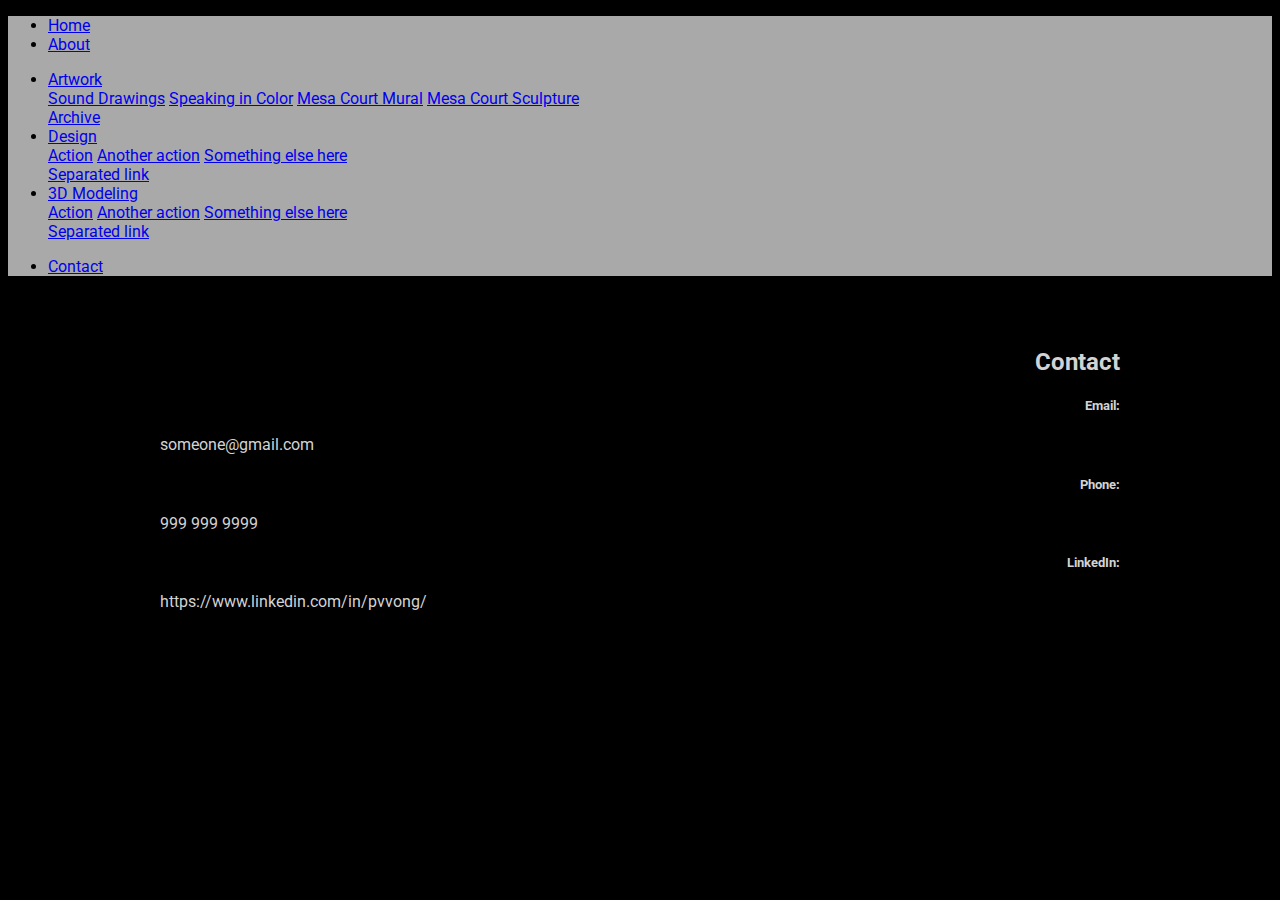
<file: homework 18/contact.html>
<!DOCTYPE html>
<html>
  <head>
    <meta charset="utf-8">
    <title>Portfolio</title>

    <link href="https://fonts.googleapis.com/css?family=Roboto" rel="stylesheet">

    <link rel="stylesheet" href="https://necolas.github.io/normalize.css/8.0.0/normalize.css">

    <link href="https://fonts.googleapis.com/css?family=Cabin+Condensed" rel="stylesheet">

    <link href="https://fonts.googleapis.com/css?family=Overpass" rel="stylesheet">

    <link rel="stylesheet" href="https://stackpath.bootstrapcdn.com/bootstrap/4.1.1/css/bootstrap.min.css" integrity="sha384-WskhaSGFgHYWDcbwN70/dfYBj47jz9qbsMId/iRN3ewGhXQFZCSftd1LZCfmhktB" crossorigin="anonymous">

    <link rel="stylesheet" type="text/css" href="css/style.css">

  </head>

  <body>
    <div class="container-fluid nav-color fixed-top">
      <div class="row">
        <div class="col-md-3">
          <ul class="nav">
            <li class="nav-item">
              <a class="nav-link" href="index.html">Home</a>
            </li>
            <li class="nav-item">
              <a class="nav-link" href="about.html">About</a>
            </li>
          </ul>
        </div>
        <div class="col-md-6">
          <ul class="nav justify-content-center">
            <li class="nav-item dropdown">
              <a class="nav-link dropdown-toggle" data-toggle="dropdown" href="#" role="button" aria-haspopup="true" aria-expanded="false">Artwork</a>
              <div class="dropdown-menu">
                <a class="dropdown-item" href="#">Sound Drawings</a>
                <a class="dropdown-item" href="#">Speaking in Color</a>
                <a class="dropdown-item" href="#">Mesa Court Mural</a>
                <a class="dropdown-item" href="#">Mesa Court Sculpture</a>
                <div class="dropdown-divider"></div>
                <a class="dropdown-item" href="#">Archive</a>
              </div>
            </li>
            <li class="nav-item dropdown">
              <a class="nav-link dropdown-toggle" data-toggle="dropdown" href="#" role="button" aria-haspopup="true" aria-expanded="false">Design</a>
              <div class="dropdown-menu">
                <a class="dropdown-item" href="#">Action</a>
                <a class="dropdown-item" href="#">Another action</a>
                <a class="dropdown-item" href="#">Something else here</a>
                <div class="dropdown-divider"></div>
                <a class="dropdown-item" href="#">Separated link</a>
              </div>
            </li>
            <li class="nav-item dropdown">
              <a class="nav-link dropdown-toggle" data-toggle="dropdown" href="#" role="button" aria-haspopup="true" aria-expanded="false">3D Modeling</a>
              <div class="dropdown-menu">
                <a class="dropdown-item" href="#">Action</a>
                <a class="dropdown-item" href="#">Another action</a>
                <a class="dropdown-item" href="#">Something else here</a>
                <div class="dropdown-divider"></div>
                <a class="dropdown-item" href="#">Separated link</a>
              </div>
            </li>
          </ul>
        </div>
        <div class="col-md-3">
          <ul class="nav justify-content-end">
            <li class="nav-item">
              <a class="nav-link disabled" href="#">Contact</a>
            </li>
          </ul>
        </div>
      </div>
    </div>

    <div id="wrapper">
      <div class="container-fluid nav-space">
        <div class="row">
          <div class="col-3 text-right">
            <h2>Contact</h2>
          </div>
        </div>
        <div class="row row-top-margin">
          <div class="col-3 text-right">
            <h5>Email:</h5>
          </div>
          <div class="col">
            <p>someone@gmail.com</p>
          </div>
        </div>
        <div class="row">
          <div class="col-3 text-right">
            <h5>Phone:</h5>
          </div>
          <div class="col">
            <p>999 999 9999</p>
          </div>
        </div>
        <div class="row">
          <div class="col-3 text-right">
            <h5>LinkedIn:</h5>
          </div>
          <div class="col">
            <p>https://www.linkedin.com/in/pvvong/</p>
          </div>
        </div>
      </div>
    </div>

    <script src="https://code.jquery.com/jquery-3.3.1.slim.min.js" integrity="sha384-q8i/X+965DzO0rT7abK41JStQIAqVgRVzpbzo5smXKp4YfRvH+8abtTE1Pi6jizo" crossorigin="anonymous"></script>
    <script src="https://cdnjs.cloudflare.com/ajax/libs/popper.js/1.14.3/umd/popper.min.js" integrity="sha384-ZMP7rVo3mIykV+2+9J3UJ46jBk0WLaUAdn689aCwoqbBJiSnjAK/l8WvCWPIPm49" crossorigin="anonymous"></script>
    <script src="https://stackpath.bootstrapcdn.com/bootstrap/4.1.1/js/bootstrap.min.js" integrity="sha384-smHYKdLADwkXOn1EmN1qk/HfnUcbVRZyYmZ4qpPea6sjB/pTJ0euyQp0Mk8ck+5T" crossorigin="anonymous"></script>

  </body>
</html>
</file>
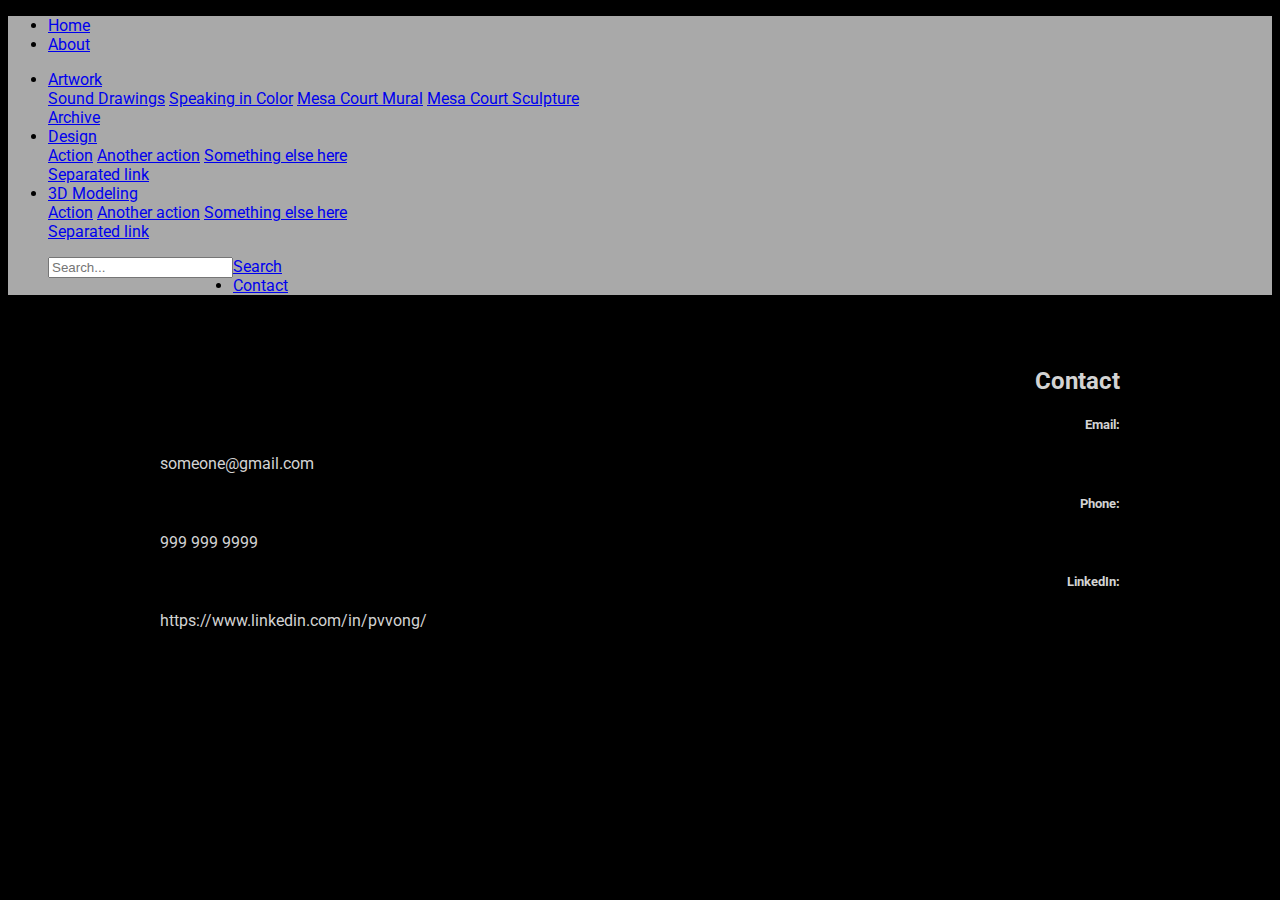
<file: homework 19/contact.html>
<!DOCTYPE html>
<html>
  <head>
    <meta charset="utf-8">
    <title>Portfolio</title>

    <link rel="stylesheet" href="https://use.fontawesome.com/releases/v5.1.0/css/all.css" integrity="sha384-lKuwvrZot6UHsBSfcMvOkWwlCMgc0TaWr+30HWe3a4ltaBwTZhyTEggF5tJv8tbt" crossorigin="anonymous">

    <link href="https://fonts.googleapis.com/css?family=Roboto" rel="stylesheet">

    <link rel="stylesheet" href="https://necolas.github.io/normalize.css/8.0.0/normalize.css">

    <link href="https://fonts.googleapis.com/css?family=Cabin+Condensed" rel="stylesheet">

    <link href="https://fonts.googleapis.com/css?family=Overpass" rel="stylesheet">

    <link rel="stylesheet" href="https://stackpath.bootstrapcdn.com/bootstrap/4.1.1/css/bootstrap.min.css" integrity="sha384-WskhaSGFgHYWDcbwN70/dfYBj47jz9qbsMId/iRN3ewGhXQFZCSftd1LZCfmhktB" crossorigin="anonymous">

    <link rel="stylesheet" type="text/css" href="css/style.css">

  </head>

  <body>
    <div class="container-fluid nav-color fixed-top">
      <div class="row">
        <div class="col-md-4">
          <ul class="nav">
            <li class="nav-item">
              <a class="nav-link" href="index.html">Home</a>
            </li>
            <li class="nav-item">
              <a class="nav-link" href="about.html">About</a>
            </li>
          </ul>
        </div>
        <div class="col-md-4">
          <ul class="nav justify-content-center">
            <li class="nav-item dropdown">
              <a class="nav-link dropdown-toggle" data-toggle="dropdown" href="#" role="button" aria-haspopup="true" aria-expanded="false">Artwork</a>
              <div class="dropdown-menu">
                <a class="dropdown-item" href="#">Sound Drawings</a>
                <a class="dropdown-item" href="#">Speaking in Color</a>
                <a class="dropdown-item" href="#">Mesa Court Mural</a>
                <a class="dropdown-item" href="#">Mesa Court Sculpture</a>
                <div class="dropdown-divider"></div>
                <a class="dropdown-item" href="#">Archive</a>
              </div>
            </li>
            <li class="nav-item dropdown">
              <a class="nav-link dropdown-toggle" data-toggle="dropdown" href="#" role="button" aria-haspopup="true" aria-expanded="false">Design</a>
              <div class="dropdown-menu">
                <a class="dropdown-item" href="#">Action</a>
                <a class="dropdown-item" href="#">Another action</a>
                <a class="dropdown-item" href="#">Something else here</a>
                <div class="dropdown-divider"></div>
                <a class="dropdown-item" href="#">Separated link</a>
              </div>
            </li>
            <li class="nav-item dropdown">
              <a class="nav-link dropdown-toggle" data-toggle="dropdown" href="#" role="button" aria-haspopup="true" aria-expanded="false">3D Modeling</a>
              <div class="dropdown-menu">
                <a class="dropdown-item" href="#">Action</a>
                <a class="dropdown-item" href="#">Another action</a>
                <a class="dropdown-item" href="#">Something else here</a>
                <div class="dropdown-divider"></div>
                <a class="dropdown-item" href="#">Separated link</a>
              </div>
            </li>
          </ul>
        </div>
        <div class="col-md-4">
          <ul class="nav justify-content-end">
            <div class="search-margin">
              <form>
                <div class="form-group float-left vertical-center">
                  <input type="email" class="form-control" id="exampleInputEmail1" aria-describedby="emailHelp" placeholder="Search...">
                </div>
                <a class="btn btn-primary" href="search.html" role="button">Search</a>
              </form>
            </div>
            <li class="nav-item">
              <a class="nav-link disabled" href="#">Contact</a>
            </li>
          </ul>
        </div>
      </div>
    </div>

    <div id="wrapper">
      <div class="container-fluid nav-space">
        <div class="row">
          <div class="col-3 text-right">
            <h2>Contact</h2>
          </div>
        </div>
        <div class="row row-top-margin">
          <div class="col-3 text-right">
            <h5>Email:</h5>
          </div>
          <div class="col">
            <p>someone@gmail.com</p>
          </div>
        </div>
        <div class="row">
          <div class="col-3 text-right">
            <h5>Phone:</h5>
          </div>
          <div class="col">
            <p>999 999 9999</p>
          </div>
        </div>
        <div class="row">
          <div class="col-3 text-right">
            <h5>LinkedIn:</h5>
          </div>
          <div class="col">
            <p>https://www.linkedin.com/in/pvvong/</p>
          </div>
        </div>
      </div>
    </div>

    <script src="https://code.jquery.com/jquery-3.3.1.slim.min.js" integrity="sha384-q8i/X+965DzO0rT7abK41JStQIAqVgRVzpbzo5smXKp4YfRvH+8abtTE1Pi6jizo" crossorigin="anonymous"></script>
    <script src="https://cdnjs.cloudflare.com/ajax/libs/popper.js/1.14.3/umd/popper.min.js" integrity="sha384-ZMP7rVo3mIykV+2+9J3UJ46jBk0WLaUAdn689aCwoqbBJiSnjAK/l8WvCWPIPm49" crossorigin="anonymous"></script>
    <script src="https://stackpath.bootstrapcdn.com/bootstrap/4.1.1/js/bootstrap.min.js" integrity="sha384-smHYKdLADwkXOn1EmN1qk/HfnUcbVRZyYmZ4qpPea6sjB/pTJ0euyQp0Mk8ck+5T" crossorigin="anonymous"></script>

  </body>
</html>
</file>
<file: homework 18/css/style.css>
body {
  font-size: 16px;
  font-family: 'Roboto', sans-serif;
  background-color: black;
}

.nav-color {
  background-color: darkgrey;
}

.nav-space {
  margin-top: 40px;
}

.center-block {
  margin-left:auto;
  margin-right:auto;
  display:block;
}

.italics {
  font-style: italic;
}

.text-center {
  text-align: center;
}

.text-right {
  text-align: right;
}

.row-top-margin {
  margin-top: 20px;
}

.container-fluid {
  padding-right: 0px !important;
  padding-left: 0px !important;
}

.nav-fluid {
  padding-right: 0px !important;
  padding-left: 0px !important;
}

.left-margin {
  margin-left: 1rem;
}

.card {
  color: black;
}

#wrapper {
  margin: 30px auto 20px auto;
  padding: 2px 20px 2px 20px;
  width: 960px;
  position: relative;
  color: lightgrey;
}
</file>
<file: homework 19/css/style.css>
body {
  font-size: 16px;
  font-family: 'Roboto', sans-serif;
  background-color: black;
}

.vertical-center {
  margin-top: auto;
  margin-bottom: auto;
}

.horizontal-center {
  margin-left: auto;
  margin-right: auto;
}

.max-width {
  width: 100%;
}

.float-left {
  float: left;
}

.nav-color {
  background-color: darkgrey;
}

.nav-space {
  margin-top: 40px;
}

.center-block {
  margin-left:auto;
  margin-right:auto;
  display:block;
}

.italics {
  font-style: italic;
}

.text-center {
  text-align: center;
}

.text-right {
  text-align: right;
}

.row-top-margin {
  margin-top: 20px;
}

.container-fluid {
  padding-right: 0px !important;
  padding-left: 0px !important;
}

.nav-fluid {
  padding-right: 0px !important;
  padding-left: 0px !important;
}

.left-margin {
  margin-left: 1rem;
}

.search-margin {
  margin-right: 25px;
}

.card {
  color: black;
}

#wrapper {
  margin: 30px auto 20px auto;
  padding: 2px 20px 2px 20px;
  width: 960px;
  position: relative;
  color: lightgrey;
}
</file>
